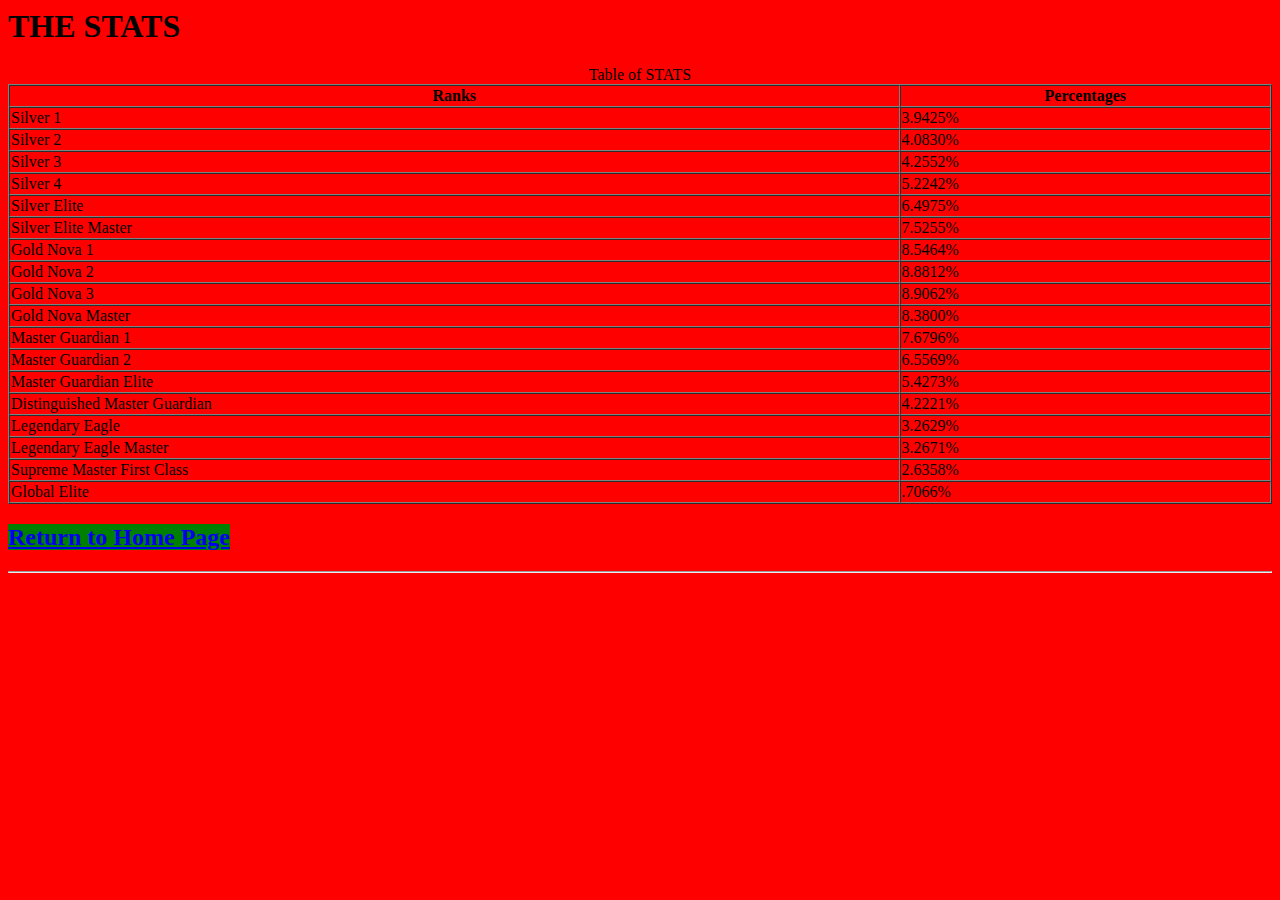
<file: 2.html>
<html>
  <title>THE STATS</title>
<h1>THE STATS</h1>
  <head>
  <link rel="stylesheet" href="mycss.css" type="text/css">
    <body bgcolor=red>
     <table width='100%' border=1px cellspacing=0>
     
 <caption>Table of STATS</caption>
       
 <tr>
     <th>Ranks</th>
     <th>Percentages</th>
 </tr>
 <tr>
     <td>Silver 1</td>
     <td>3.9425%</td>
 </tr>
 <tr>
     <td>Silver 2</td>
     <td>4.0830%</td>
 </tr>
 <tr>
     <td>Silver 3</td>
     <td>4.2552%</td>
 </tr>
 <tr>
     <td>Silver 4</td>
     <td>5.2242%</td>
 </tr>
  <tr>
     <td>Silver Elite</td>
     <td>6.4975%</td>
 </tr>
  <tr>
     <td>Silver Elite Master</td>
     <td>7.5255%</td>
 </tr>
  <tr>
     <td>Gold Nova 1</td>
     <td>8.5464%</td>
 </tr>
  <tr>
     <td>Gold Nova 2</td>
     <td>8.8812%</td>
 </tr>
   <tr>
     <td>Gold Nova 3</td>
     <td>8.9062%</td>
 </tr>
  <tr>
     <td>Gold Nova Master</td>
     <td>8.3800%</td>
 </tr>
   <tr>
     <td>Master Guardian 1</td>
     <td>7.6796%</td>
 </tr>
  <tr>
     <td>Master Guardian 2</td>
     <td>6.5569%</td>
 </tr>
   <tr>
     <td>Master Guardian Elite</td>
     <td>5.4273%</td>
 </tr>
  <tr>
     <td>Distinguished Master Guardian</td>
     <td>4.2221%</td>
 </tr>
   <tr>
     <td>Legendary Eagle</td>
     <td>3.2629%</td>
 </tr>
  <tr>
     <td>Legendary Eagle Master</td>
     <td>3.2671%</td>
 </tr>
   <tr>
     <td>Supreme Master First Class</td>
     <td>2.6358%</td>
 </tr>
  <tr>
     <td>Global Elite</td>
     <td>.7066%</td>
 </tr>
 </table>
  </head>
  <body>
    <h2>
      <a href="index.html">Return to Home Page</a>
    </h2>
<hr>
  </body>
   
</html>
</file>
<file: mycss.css>
p {
color:black;
  font-family:Comic Sans MS;
} 
h1{
  color:blie;
  font-family:Comic Sans MS;
}
a:link {
  background-color:green
}
</file>
